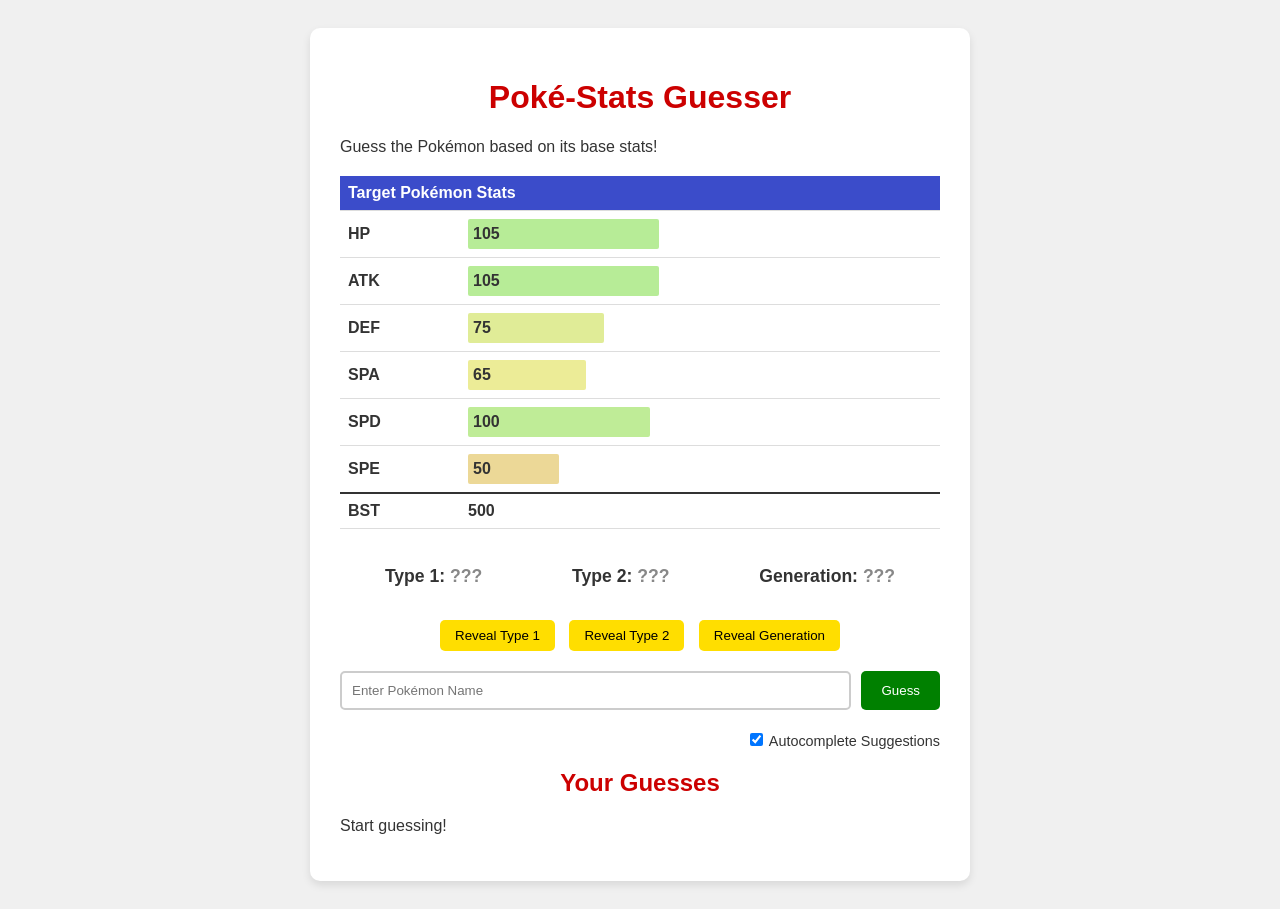
<file: index.html>
<!DOCTYPE html>
<html lang="en">
<head>
    <meta charset="UTF-8">
    <meta name="viewport" content="width=device-width, initial-scale=1.0">
    <title>Poké-Stats Guesser</title>
    <link rel="stylesheet" href="style.css">
</head>
<body>
    <div class="container">
        <h1>Poké-Stats Guesser</h1>
        <p>Guess the Pokémon based on its base stats!</p>

        <table id="stats-table">
            <thead>
                <tr><th colspan="2">Target Pokémon Stats</th></tr>
            </thead>
            <tbody id="stat-values">
                </tbody>
        </table>

        <div class="metadata-clues">
            <p>Type 1: <span id="clue-type1">???</span></p>
            <p>Type 2: <span id="clue-type2">???</span></p>
            <p>Generation: <span id="clue-gen">???</span></p>
        </div>

        <div class="hint-buttons">
            <button id="hint-type1-btn">Reveal Type 1</button>
            <button id="hint-type2-btn">Reveal Type 2</button>
            <button id="hint-gen-btn">Reveal Generation</button>
        </div>

        <div class="guess-area">
            <input type="text" id="pokemon-input" placeholder="Enter Pokémon Name" list="pokemon-list">
            <datalist id="pokemon-list">
                </datalist>
            <button id="submit-guess-btn">Guess</button>
        </div>

        <div class="autocomplete-toggle">
            <input type="checkbox" id="toggle-autocomplete">
            <label for="toggle-autocomplete">Autocomplete Suggestions</label>
        </div>
        
        <h2>Your Guesses</h2>
        <div id="guess-history">
            </div>

        <p id="message"></p>
    </div>

    <script src="script.js"></script>
</body>
</html>
</file>
<file: style.css>
body {
    font-family: Arial, sans-serif;
    background-color: #f0f0f0;
    color: #333;
    display: flex;
    justify-content: center;
    padding: 20px;
}

.container {
    background-color: white;
    padding: 30px;
    border-radius: 10px;
    box-shadow: 0 4px 8px rgba(0, 0, 0, 0.1);
    max-width: 600px;
    width: 100%;
}

h1, h2 {
    text-align: center;
    color: #cc0000; /* Pokémon red */
}

/* Stats Table Styling */
#stats-table, .guess-row {
    width: 100%;
    border-collapse: collapse;
    margin: 20px 0;
}

#stats-table th, #stats-table td {
    padding: 8px;
    text-align: left;
    border-bottom: 1px solid #ddd;
}

#stats-table thead th {
    background-color: #3b4cca; /* Pokémon blue */
    color: white;
}

/* Metadata and Hints */
.metadata-clues {
    display: flex;
    justify-content: space-around;
    margin: 15px 0;
    font-size: 1.1em;
    font-weight: bold;
}

#clue-type1, #clue-type2, #clue-gen {
    color: #888;
}

.hint-buttons {
    text-align: center;
    margin-bottom: 20px;
}

.hint-buttons button {
    padding: 8px 15px;
    margin: 0 5px;
    background-color: #ffde00; /* Pokémon yellow */
    border: none;
    border-radius: 5px;
    cursor: pointer;
}

/* Guess Input */
.guess-area {
    display: flex;
    gap: 10px;
    margin-bottom: 20px;
}

#pokemon-input {
    flex-grow: 1;
    padding: 10px;
    border: 2px solid #ccc;
    border-radius: 5px;
}

#submit-guess-btn {
    padding: 10px 20px;
    background-color: #008000;
    color: white;
    border: none;
    border-radius: 5px;
    cursor: pointer;
}

/* Guess History Feedback */
.guess-row {
    display: grid;
    grid-template-columns: 1.5fr repeat(7, 1fr); /* Name column (1.5fr) and 6 stat columns (1fr each) */
    gap: 5px;
    padding: 8px 0;
    border-bottom: 1px dashed #ccc;
    font-size: 0.9em;
}

.guess-cell {
    text-align: center;
    padding: 5px;
    border-radius: 3px;
    font-weight: bold;
}

/* Feedback Colors */
.green { background-color: #a8e6a8; } /* Correct */
.yellow { background-color: #fffb91; } /* Close */
.red { background-color: #ff9191; } /* Incorrect */

.correct-guess {
    background-color: #008000;
    color: white; /* Ensure the main text is white */
    padding: 15px;
    text-align: center;
    font-size: 1.5em;
    font-weight: bold;
    margin-top: 20px;
    border-radius: 5px;
}

/* New rule to ensure header text inside the congratulations box is white */
.correct-guess h2 {
    color: white; 
    margin-top: 0;
}

#share-summary {
    width: 90%;
    margin: 10px auto;
    padding: 10px;
    resize: none;
    border: 1px solid #3b4cca;
    font-size: 0.9em;
    background-color: #f8f8ff;
    display: block;
}

.correct-guess button {
    padding: 8px 15px;
    background-color: #3b4cca; 
    color: white;
    border: none;
    border-radius: 5px;
    cursor: pointer;
    margin-bottom: 10px;
}

/* Styling for the new stat bars */
#stats-table tbody tr td:first-child {
    width: 20%; /* Stat abbreviation column width */
    font-weight: bold;
    text-align: left;
    padding-right: 5px; /* Adjust padding for spacing */
}

/* Selects the second column (stat bar and value) */
#stats-table tbody tr td:last-child {
    width: 80%; /* Stat bar column width */
    text-align: left;
}

/* Revert the padding change made earlier for the stat-bar-cell class */
.stat-bar-cell {
    position: relative;
    padding: 0; 
    height: 30px; 
    /* Remove padding-left: 10px; from here if it was added, 
       as it interferes with the 80% width when combined with the 100% width of the container */
}

/* Ensure the total row has its text readable—it needs standard padding back */
#stat-values tr:last-child td {
    padding: 8px; 
}

.stat-bar-container {
    height: 100%;
    width: 100%;
    position: relative;
    display: flex; /* Helps center the stat value */
    align-items: center;
}

.stat-bar {
    position: absolute;
    top: 0;
    left: 0;
    height: 100%;
    opacity: 0.6; /* Light color, doesn't affect readability */
    border-radius: 2px;
}

.stat-value-overlay {
    position: relative; /* Keep the value on top of the bar */
    z-index: 2;
    font-weight: bold;
    color: #333; /* Dark text for readability */
    padding-left: 5px; 
}

/* Styling for the autocomplete toggle */
.autocomplete-toggle {
    text-align: right;
    margin-bottom: 15px;
    font-size: 0.9em;
}
</file>
